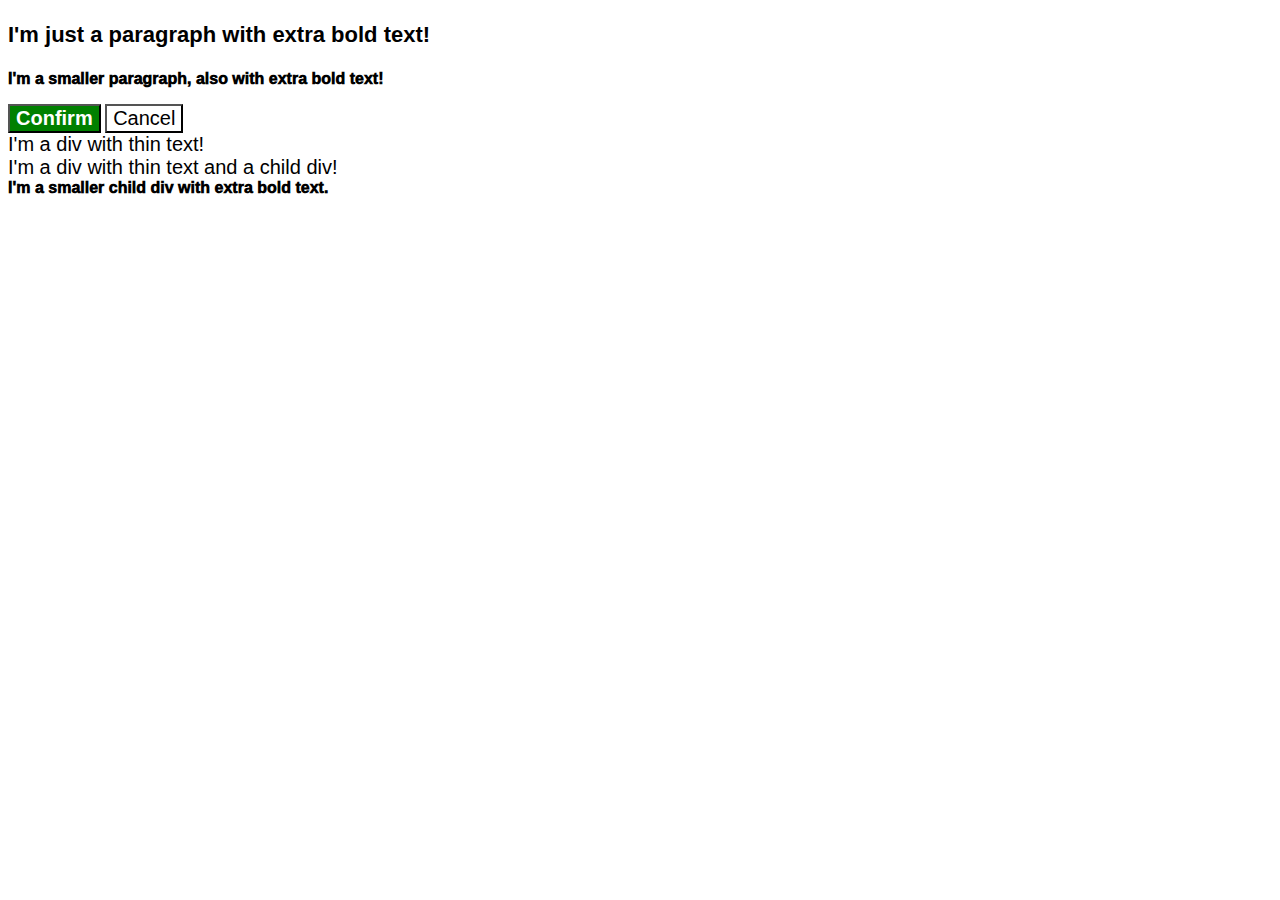
<file: foundations/cascade/01-cascade-fix/index.html>
<!DOCTYPE html>
<html lang="en">
  <head>
    <meta charset="UTF-8">
    <meta http-equiv="X-UA-Compatible" content="IE=edge">
    <meta name="viewport" content="width=device-width, initial-scale=1.0">
    <title>Fix the Cascade</title>
    <link rel="stylesheet" href="style.css">
  </head>
  <body>
    <p class="para">I'm just a paragraph with extra bold text!</p>
    <p class="para small-para">I'm a smaller paragraph, also with extra bold text!</p>

    <button id="confirm-button" class="button confirm">Confirm</button>
    <button id="cancel-button" class="button cancel">Cancel</button>

    <div class="text">I'm a div with thin text!</div>
    <div class="text">I'm a div with thin text and a child div!</div>
    <div class="text child">I'm a smaller child div with extra bold text.</div>
  
  </body>
</html>
</file>
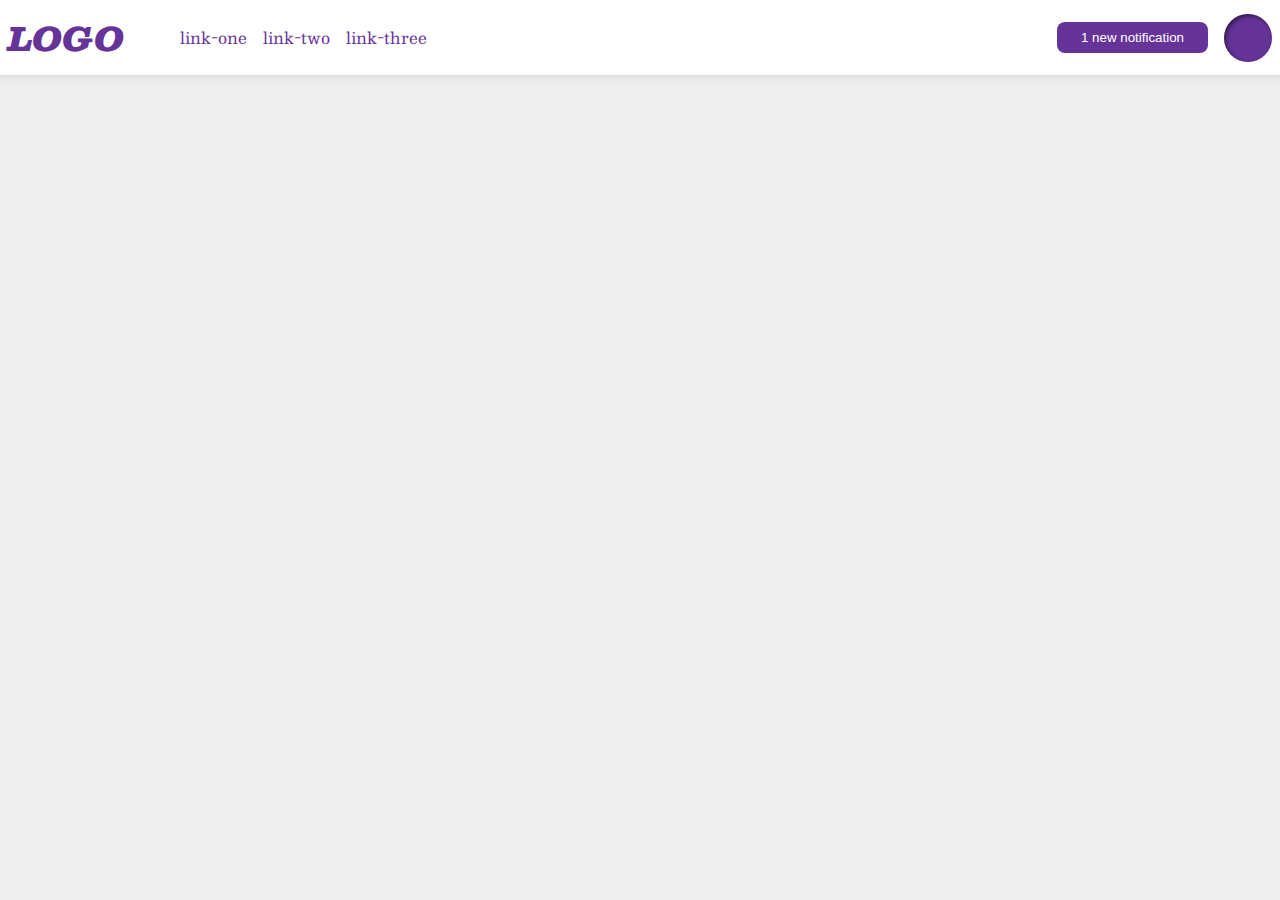
<file: foundations/flex/03-flex-header-2/index.html>
<!DOCTYPE html>
<html lang="en">
  <head>
    <meta charset="UTF-8">
    <meta http-equiv="X-UA-Compatible" content="IE=edge">
    <meta name="viewport" content="width=device-width, initial-scale=1.0">
    <title>Flex Header 2</title>
    <link rel="stylesheet" href="style.css">
  </head>

  <body>
    <div class="header">
      <div class="topleft">
        <div class="logo">
          LOGO
        </div>
        
      <ul class="links">
        <li><a href="https://google.com">link-one</a></li>
        <li><a href="https://google.com">link-two</a></li>
        <li><a href="https://google.com">link-three</a></li>
      </ul>
      </div>
    
      <div class="topright">
        <button class="notifications">
        1 new notification
        </button>
         <div class="profile-image"></div>
      </div>
    
    </div>

  </body>
</html>
</file>
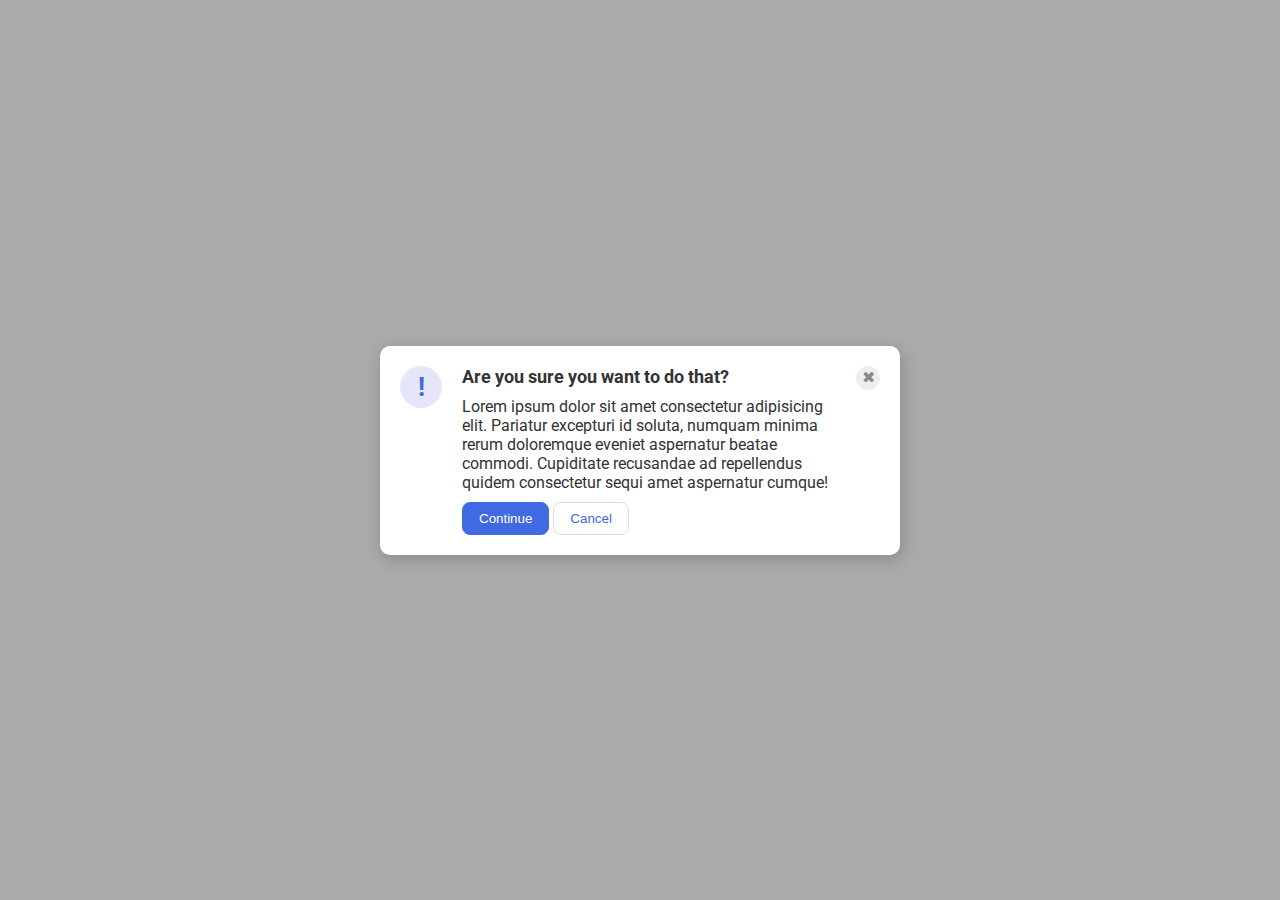
<file: foundations/flex/05-flex-modal/index.html>
<!DOCTYPE html>
<html lang="en">
  <head>
    <meta charset="UTF-8">
    <meta http-equiv="X-UA-Compatible" content="IE=edge">
    <meta name="viewport" content="width=device-width, initial-scale=1.0">
    <link rel="stylesheet" href="style.css">
    <title>Modal</title>
  </head>
  <body>
    <div class="modal">

      <div class="icon">!</div>
     <div class="middle">
      <div class="header">Are you sure you want to do that?</div>
      <div class="text">Lorem ipsum dolor sit amet consectetur adipisicing elit. Pariatur excepturi id soluta, numquam minima rerum doloremque eveniet aspernatur beatae commodi. Cupiditate recusandae ad repellendus quidem consectetur sequi amet aspernatur cumque!</div>
      
      <button class="continue">Continue</button>
      <button class="cancel">Cancel</button>
     </div>
    
        <button class="close-button">✖</button>
    </div>
  </body>
</html>
</file>
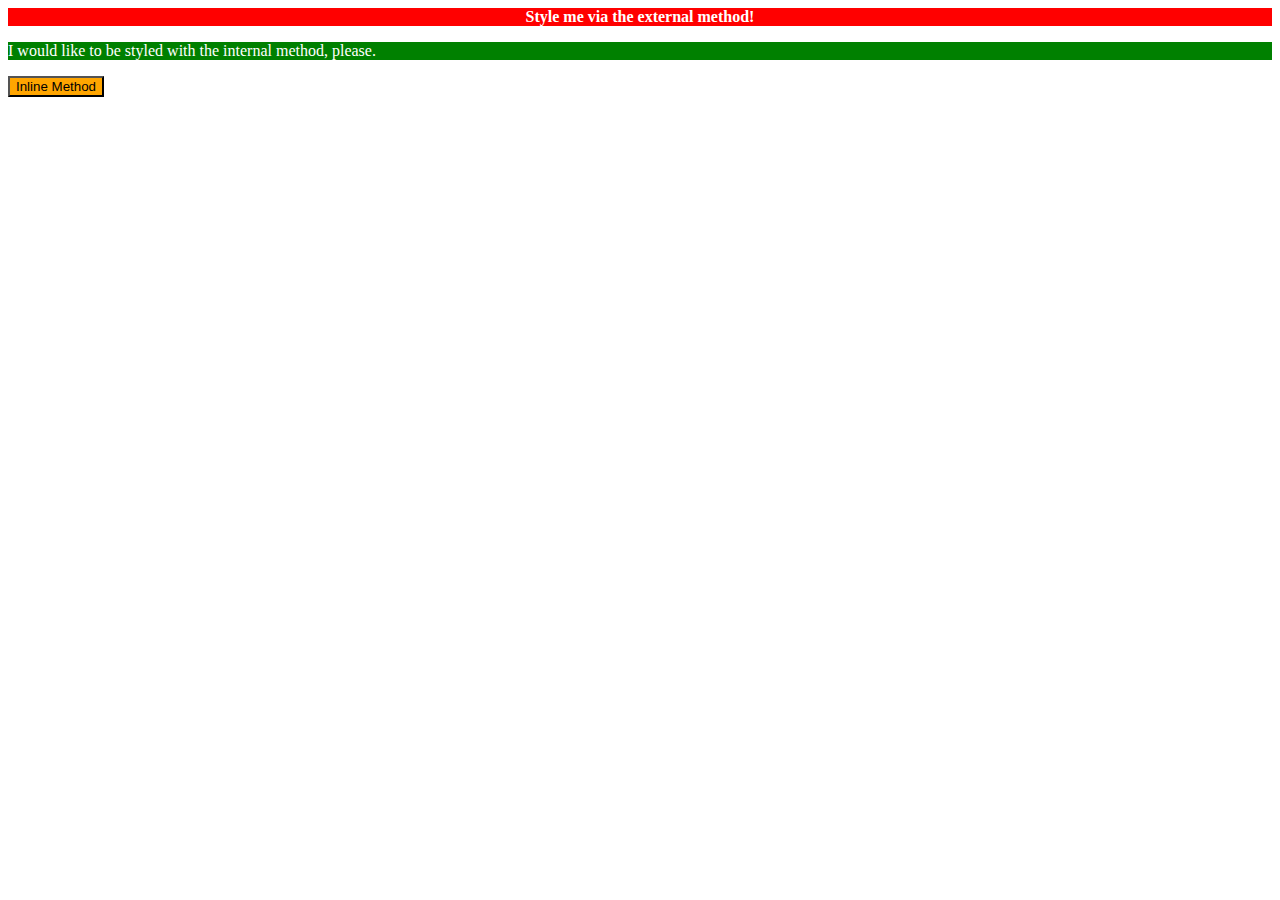
<file: foundations/intro-to-css/01-css-methods/index.html>
<!DOCTYPE html>
<html lang="en">
  <head>
    <meta charset="UTF-8">
    <meta http-equiv="X-UA-Compatible" content="IE=edge">
    <meta name="viewport" content="width=device-width, initial-scale=1.0">
    <title>Methods for Adding CSS</title>
    <link rel="stylesheet" href="styles.css">
    
    <style>
      p {
        color: white;
        background-color: green
        }

    </style>
  </head>
  <body>
    <div class = "styler">Style me via the external method!</div>

    <p>I would like to be styled with the internal method, please.</p>
  <button style="color: black; background-color: orange;">Inline Method </button>
  </body>
</html>
</file>
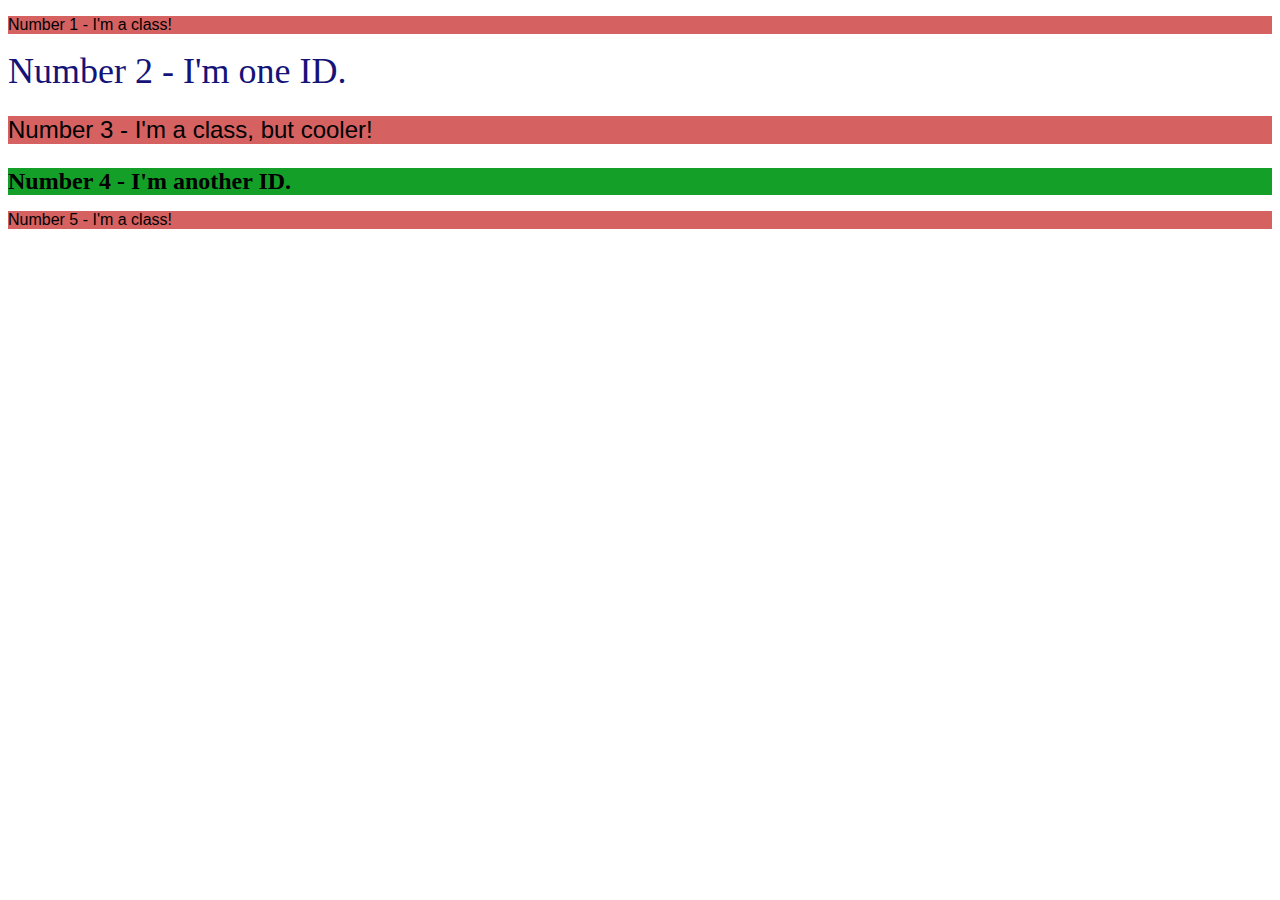
<file: foundations/intro-to-css/02-class-id-selectors/index.html>
<!DOCTYPE html>
<html lang="en">
  <head>
    <meta charset="UTF-8">
    <meta http-equiv="X-UA-Compatible" content="IE=edge">
    <meta name="viewport" content="width=device-width, initial-scale=1.0">
    <title>Class and ID Selectors</title>
    <link rel="stylesheet" href="style.css">
  </head>
  <body>
    <p class="odd">Number 1 - I'm a class!</p>
    
    <div id="numbertwo">Number 2 - I'm one ID.</div>
    
    <p class="odd fontbig" >Number 3 - I'm a class, but cooler!</div></p>
    
    <div id="numberfour">Number 4 - I'm another ID.</div>
   
    <p class="odd">Number 5 - I'm a class!</p>
  </body>
</html>
</file>
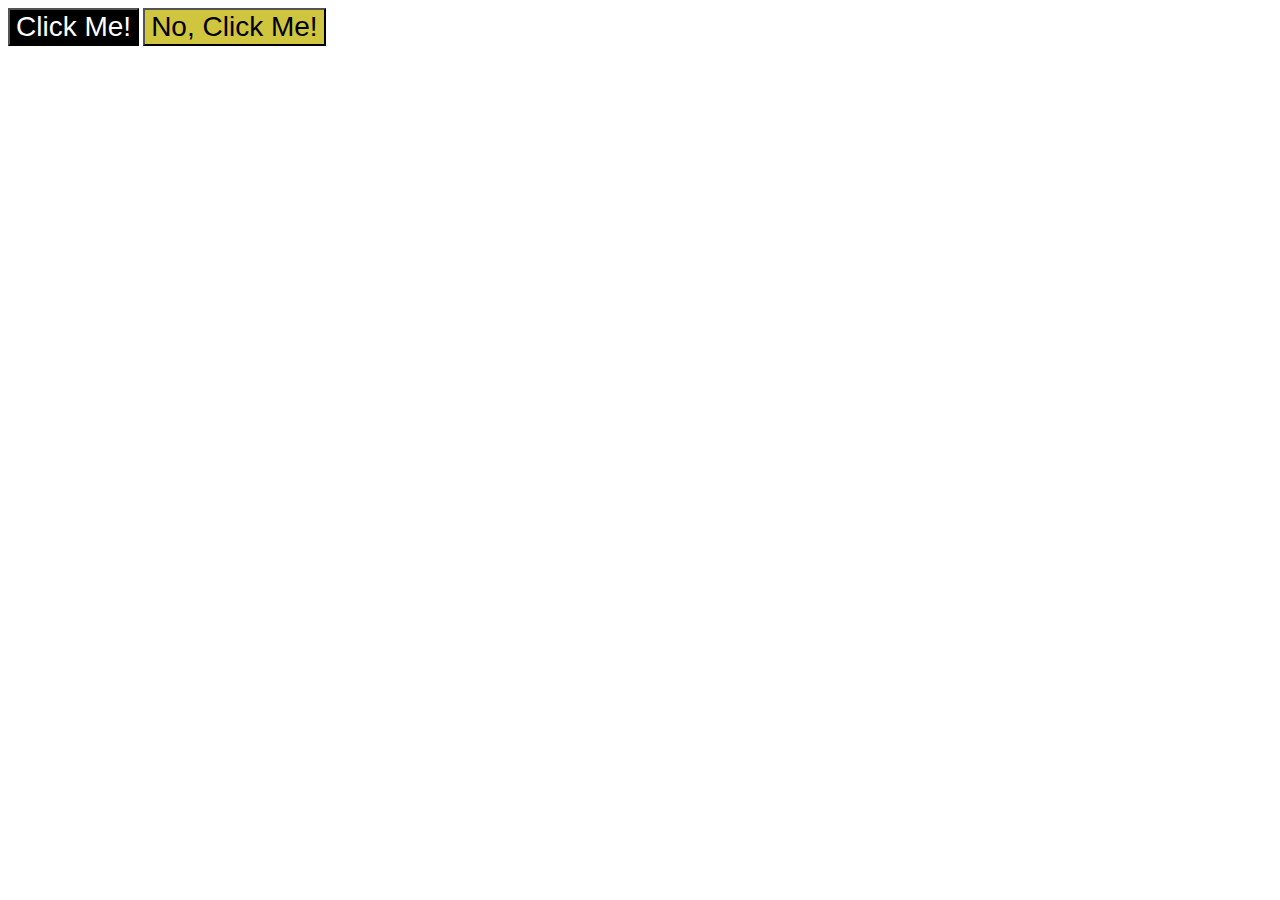
<file: foundations/intro-to-css/03-grouping-selectors/index.html>
<!DOCTYPE html>
<html lang="en">
  <head>
    <meta charset="UTF-8">
    <meta http-equiv="X-UA-Compatible" content="IE=edge">
    <meta name="viewport" content="width=device-width, initial-scale=1.0">
    <title>Grouping Selectors</title>
    <link rel="stylesheet" href="style.css">
  </head>
  <body>
    <button class="button one">Click Me!</button>
    <button class="button two">No, Click Me!</button>
  </body>
</html>
</file>
<file: foundations/cascade/01-cascade-fix/style.css>
body {
  font-family: Arial, Helvetica, sans-serif;
}

.para {
  font-size: 22px;
  font-weight: 800;
}


 .small-para,
 .text.child {
  color: hsl(0, 0%, 0%);
  font-weight: 1000;
  font-size:16px;
}

#confirm-button {
  background: green;
  color: white;
  font-weight: bold;
} 

.cancel, 
.button {
  background-color: rgb(255, 255, 255);
  color: rgb(0, 0, 0);
  font-size: 20px;
}

.text {
  color: rgb(0, 0, 0);
  font-size: 20px;
  font-weight: 50;
}
</file>
<file: foundations/flex/03-flex-header-2/style.css>
/* this is some magical font-importing.  
you'll learn about it later. */
@import url('https://fonts.googleapis.com/css2?family=Besley:ital,wght@0,400;1,900&display=swap');

body {
  margin: 0;
  background: #eee;
  font-family: Besley, serif;
}

.header {
  display: flex;
  justify-content: space-between;
  align-items: center;
  background: white;
  border-bottom: 1px solid #ddd;
  box-shadow: 0 0 8px rgba(0,0,0,.1);
}
.header > div {
  margin:8px;
}

.profile-image {
  background: rebeccapurple;
  box-shadow: inset 2px 2px 4px rgba(0,0,0,.5);
  border-radius: 50%;
  width: 48px;
  height: 48px;
}

.logo {
  color: rebeccapurple;
  font-size: 32px;
  font-weight: 900;
  font-style: italic;
}

button {
  border: none;
  border-radius: 8px;
  background: rebeccapurple;
  color: white;
  padding: 8px 24px;
}

a {
  /* this removes the line under our links */
  text-decoration: none;
  color: rebeccapurple;
}

.links {
  display: flex;
  gap: 16px;
  list-style: none;
}

.topleft,
.topright {
  display: flex;
  gap: 16px;
  align-items: center;
  justify-content: flex-start;
}
</file>
<file: foundations/flex/05-flex-modal/style.css>
@import url('https://fonts.googleapis.com/css2?family=Roboto:wght@400;700&display=swap');

html, body {
  height: 100%;
}

body {
  font-family: Roboto, sans-serif;
  margin: 0;
  background: #aaa;
  color: #333;
  /* I'll give you this one for free lol */
  display: flex;
  align-items: center;
  justify-content: center;

}

.modal {
  background: white;
  width: 480px;
  border-radius: 10px;
  box-shadow: 2px 4px 16px rgba(0,0,0,.2);
  display: flex;
  gap: 20px;
  padding: 20px;
  
 
  
}

.icon {
  color: royalblue;
  font-size: 26px;
  font-weight: 700;
  background: lavender;
  width: 42px;
  height: 42px;
  border-radius: 50%;
  display: flex;
  flex-shrink: 0;
  justify-content: center;
  align-items: center;
}

.close-button {
  background: #eee;
  border-radius: 50%;
  color: #888;
  font-weight: 400;
  font-size: 16px;
  height: 24px;
  width: 24px;
  display: flex;
  align-items: center;
  justify-content: center;
  border: 1px solid #eee;
  padding: 0;
  display: flex;
  flex-shrink: 0;
}

button {
  cursor: pointer;
  padding: 8px 16px;
  border-radius: 8px;
}

button.continue {
  background: royalblue;
  border: 1px solid royalblue;
  color: white;
}

button.cancel {
  background: white;
  border: 1px solid #ddd;
  color: royalblue;
}

.header {
  font-weight: bold;
  font-size: 18px;
}

.middle {
  flex-direction: column;
}

.header,
.text {
  margin-bottom: 10px;
}
</file>
<file: foundations/intro-to-css/01-css-methods/styles.css>
.styler {
  color: white;
  background-color: red;
  font-size: 80;
  font-weight: 700;
  text-align: center;
}
</file>
<file: foundations/intro-to-css/02-class-id-selectors/style.css>
/* Add CSS Styling */

.odd {
    background-color: rgb(214, 97, 97);
    font-family: Verdana, DejaVusans, Tahoma, sans-serif;
}

#numbertwo {
    font-size: 36px;
    color: rgb(20, 20, 120)
    
}

.fontbig,
#numberfour {
    font-size: 24px; 
}

#numberfour {
    font-weight: bold;
    background-color: rgb(20,160,40);
}
</file>
<file: foundations/intro-to-css/03-grouping-selectors/style.css>
.one {
    background-color: rgb(0,0,0);
    color: rgb(255, 255, 255)

}

.two {
    background-color: rgb(207, 197, 63);

}

.one,
.two {
    font-size: 28px;
    font-family: Helvetica, 'Times New Roman', sans-serif;

}
</file>
